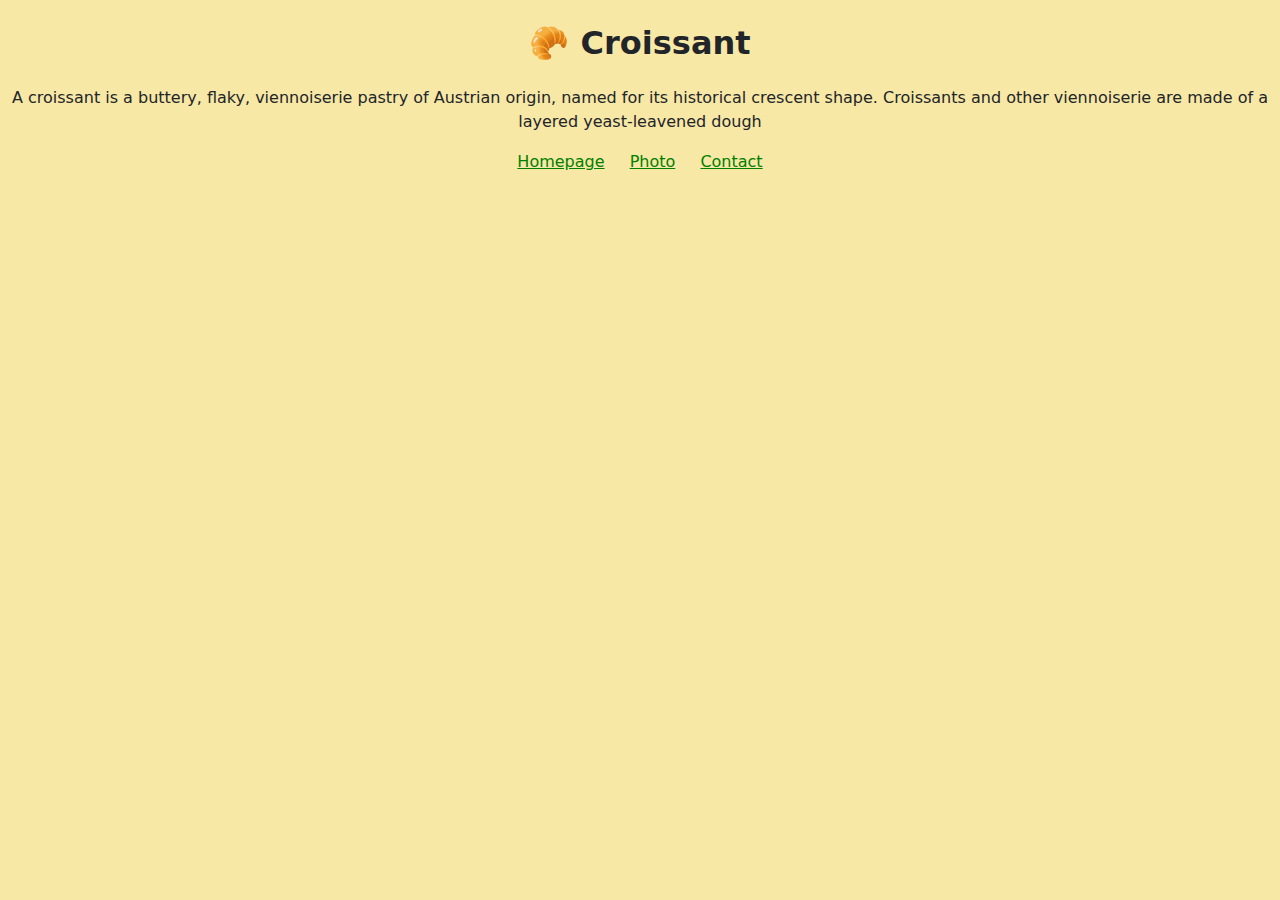
<file: index.html>
<!DOCTYPE html>
<html lang="en">
  <head>
    <meta charset="UTF-8" />
    <meta http-equiv="X-UA-Compatible" content="IE=edge" />
    <meta name="viewport" content="width=device-width, initial-scale=1.0" />
    <meta name="description" content="This is the full information to find the perfect kind of croissant.">
    <link
      rel="stylesheet"
      href="https://cdn.jsdelivr.net/npm/bootstrap@5.3.0-alpha1/dist/css/bootstrap.min.css"
    />
    <link rel="stylesheet" href="style.css" />
    <title>Croissant - Croissant.com</title>
  </head>
  <body>
    <h1 class="m-4">🥐 Croissant</h1>
    <p>
      A croissant is a buttery, flaky, viennoiserie pastry of Austrian origin,
      named for its historical crescent shape. Croissants and other viennoiserie
      are made of a layered yeast-leavened dough
    </p>
<footer>
    <a href="/index.html" target="_blank" title="Home">Homepage</a>
    <a href="/photo.html" target="_blank" title="Photo">Photo</a>
    <a href="/contact.html" target="_blank" title="Contact">Contact</a> </footer>
  </body>
</html>
</file>
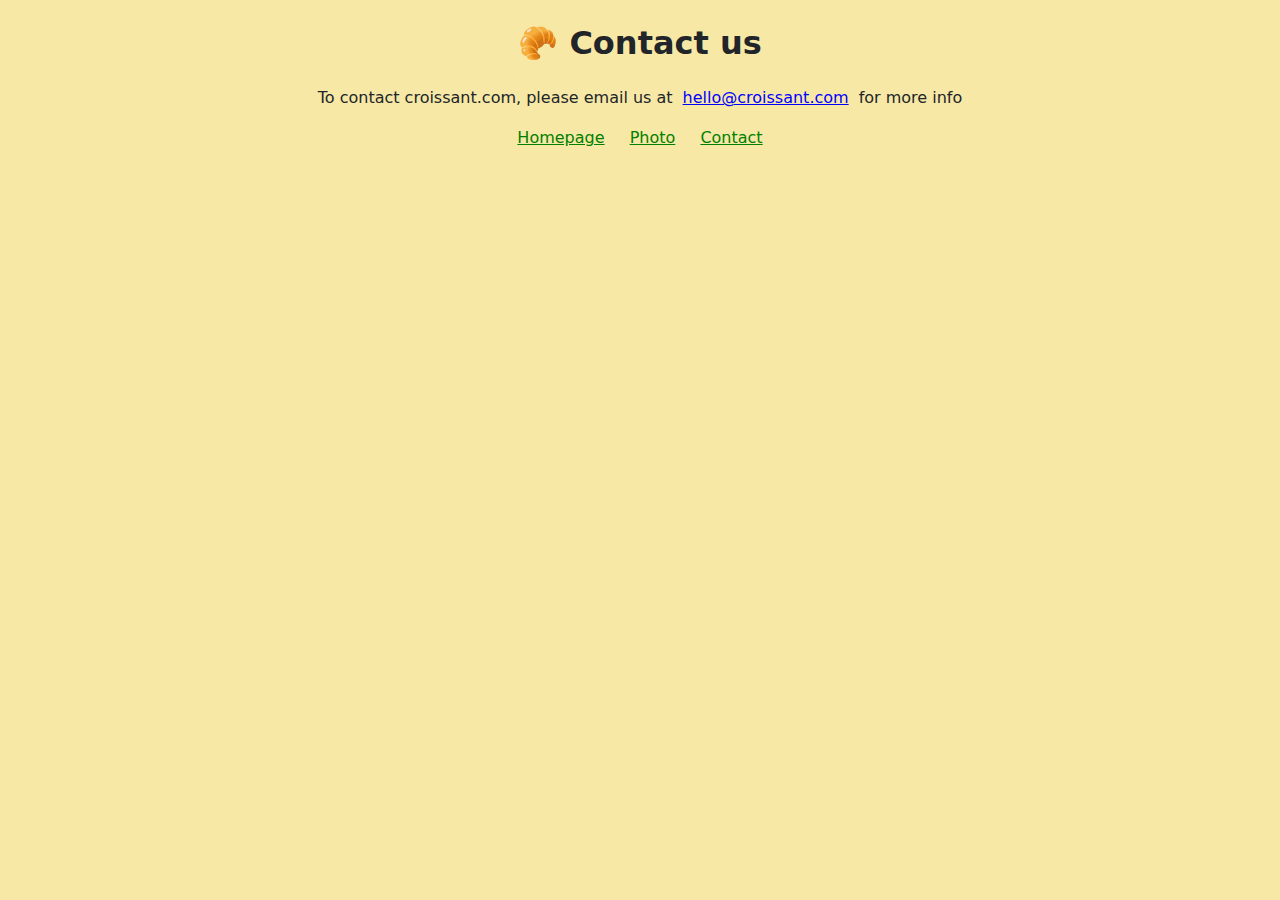
<file: contact.html>
<!DOCTYPE html>
<html lang="en">
  <head>
    <meta charset="UTF-8" />
    <meta http-equiv="X-UA-Compatible" content="IE=edge" />
    <meta name="viewport" content="width=device-width, initial-scale=1.0" />
    <meta name="description" content="Contact us to get all the info.">
    <link
      rel="stylesheet"
      href="https://cdn.jsdelivr.net/npm/bootstrap@5.3.0-alpha1/dist/css/bootstrap.min.css"
    />
    <link rel="stylesheet" href="style.css">
    <title>Contact information</title>
  </head>
  <body>
    <h1 class="m-4">🥐 Contact us</h1>
    <p>
      To contact croissant.com, please email us at<a href="mailto:hello@croissant.com" class="mail-link" title="mailto">hello@croissant.com</a>for more
      info
    </p>
    <footer>
    <a href="/index.html" target="_blank" title="Home">Homepage</a>
    <a href="/photo.html" target="_blank" title="Photo">Photo</a>
    <a href="/contact.html" target="_blank" title="Contact">Contact</a> </footer>
  </body>
</html>
</file>
<file: style.css>
body {
    background-color: #f8e8a6;
}
h1, p {
    text-align: center;
    
}

h1 {
    display: block;
    font-weight: bold;
    font-size: 2em;
}

p {
    display: block;
}

footer {
    text-align: center;
    
    
}

footer, a {
margin: 0 10px;
color: green;
}

a {
    cursor: pointer;
}

.photo-croissant {
    max-width: 100%;
    border-radius: 10px;
    display: block;
    margin: 30px auto;
}

.mail-link {
    color: blue;
}
</file>
